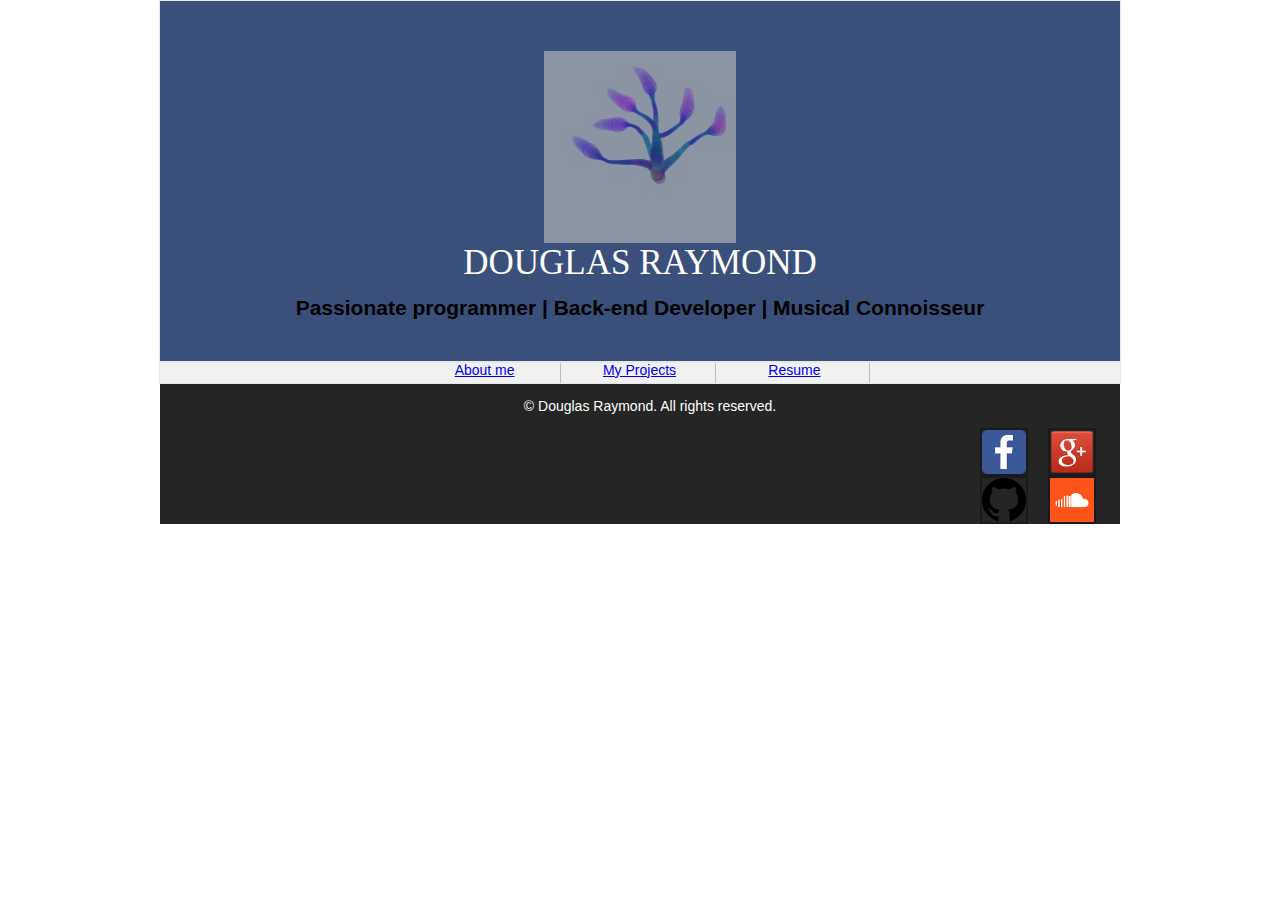
<file: index.html>
<!DOCTYPE html>
<html>
<head>
<link rel="stylesheet" type="text/css" href="css/main.css">
  <title>Douglas Raymond</title>
</head>
<body>
<header>
<a href="index.html" class="logo">
	<img src="Assets/Test_Logo.jpg" alt="">
</a>
<h1>
Douglas Raymond
</h1>
<h2>
Passionate programmer | Back-end Developer | Musical Connoisseur
</h2>
</header>
<nav><ul>	
<li><a href="aboutme.html">About me</a></li>
<li><a href="portfolio.html">My Projects</a></li>
<li><a href="resume.html">Resume</a></li>
</ul>
</nav>
<footer>
		<div>
			<p>&copy; Douglas Raymond. All rights reserved.</p>
			<ul>
				<li>
					<a href="https://www.facebook.com/douglas.raymond" id="facebook">facebook</a>
				</li>
				<li>
					<a href="https://plus.google.com/113774179756982590889" id="googleplus">googleplus</a>
				</li>
				<li>
					<a href="https://github.com/douglas-raymond" id="github">github</a>
				</li>
				<li>
					<a href="https://soundcloud.com/rayzd" id="soundcloud">soundcloud</a>
				</li>
			</ul>
		</div>
</footer>
</body>
</html>
</file>
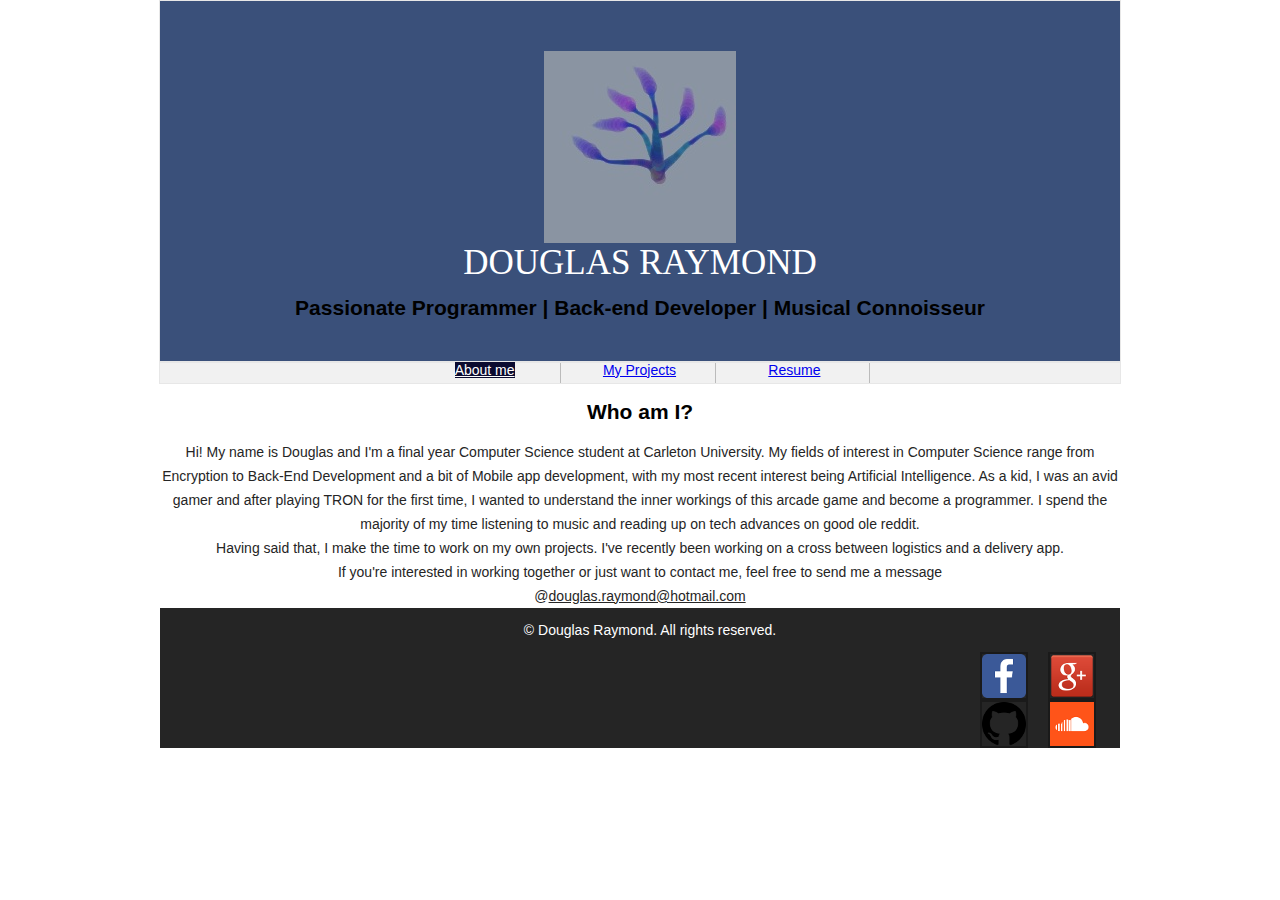
<file: aboutme.html>
<!DOCTYPE html>
<html>
<head>
<link rel="stylesheet" type="text/css" href="css/main.css">
<title>Douglas Raymond</title>
</head>
<header>
<a href="index.html" class="logo">
	<img src="Assets/Test_Logo.jpg" alt="">
</a>
<h1>
Douglas Raymond
</h1>
<h2>
Passionate Programmer | Back-end Developer | Musical Connoisseur
</h2>
</header>
<body>
<nav><ul>	
<li><a href="aboutme.html" class ="active">About me</a></li>
<li><a href="portfolio.html">My Projects</a></li>
<li><a href="resume.html">Resume</a></li>
</ul>
</nav>	

<h2>Who am I?</h2>
<p>
	Hi! My name is Douglas and I'm a final year Computer Science student at Carleton University. My fields of interest in Computer Science range from Encryption to Back-End Development and a bit of Mobile app development, with my most recent interest being Artificial Intelligence. As a kid, I was an avid gamer and after playing TRON for the first time, I wanted to understand the inner workings of this arcade game and become a programmer.  I spend the majority of my time listening to music and reading up on tech advances on good ole reddit.
	<br>
	Having said that, I make the time to work on my own projects. I've recently been working on a cross between logistics and a delivery app.
	<br> 
	If you're interested in working together or just want to contact me, feel free to send me a message 
	<br> 
	@<a href="mailto:douglas.raymond@hotmail.com">douglas.raymond@hotmail.com</a> 
</p>
<footer>
		<div>
			<p>&copy; Douglas Raymond. All rights reserved.</p>
			<ul>
				<li>
					<a href="https://www.facebook.com/douglas.raymond" id="facebook">facebook</a>
				</li>
				<li>
					<a href="https://plus.google.com/113774179756982590889" id="googleplus">googleplus</a>
				</li>
				<li>
					<a href="https://github.com/douglas-raymond" id="github">github</a>
				</li>
				<li>
					<a href="https://soundcloud.com/rayzd" id="soundcloud">soundcloud</a>
				</li>
			</ul>
		</div>
</footer>
</body>
</html>
</file>
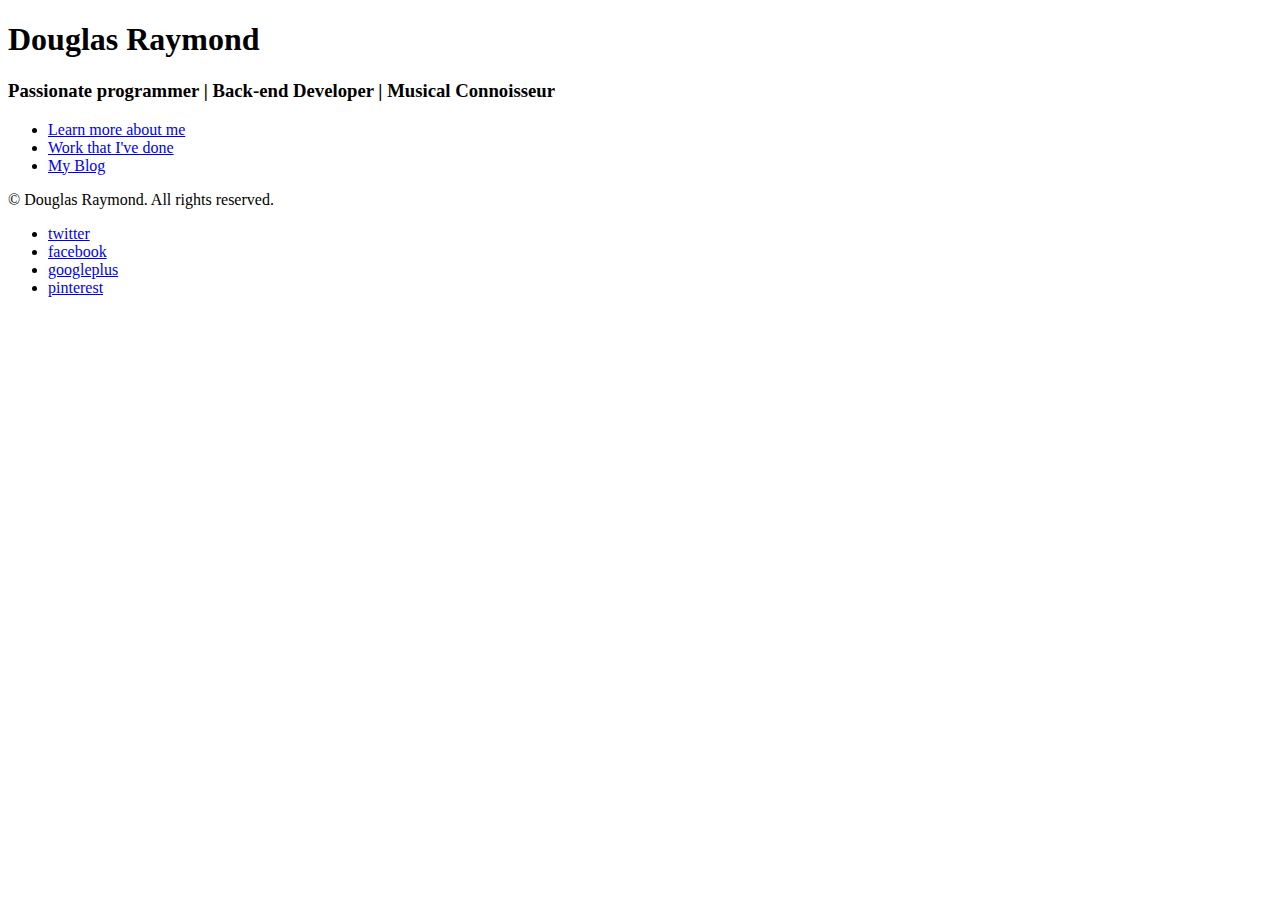
<file: blog.html>
<!DOCTYPE html>
<html>
<head>
<link rel="stylesheet" type="css" href="main.css">
  <title>Douglas Raymond</title>
</head>
<header>
<h1>
Douglas Raymond
</h1>
<h3>
Passionate programmer | Back-end Developer | Musical Connoisseur
</h3>
</header>
<body>
<nav><ul>	
<li><a href="aboutme.html">Learn more about me</a></li>
<li><a href="portfolio.html">Work that I've done</a></li>
<li><a href="blog.html">My Blog</a></li>
</ul>
</nav>	

<footer>
		<div>
			<p>&copy; Douglas Raymond. All rights reserved.</p>
			<ul>
				<li>
					<a href="http://freewebsitetemplates.com/go/twitter/" id="twitter">twitter</a>
				</li>
				<li>
					<a href="http://freewebsitetemplates.com/go/facebook/" id="facebook">facebook</a>
				</li>
				<li>
					<a href="http://freewebsitetemplates.com/go/googleplus/" id="googleplus">googleplus</a>
				</li>
				<li>
					<a href="http://pinterest.com/fwtemplates/" id="pinterest">pinterest</a>
				</li>
			</ul>
		</div>
</footer>

</body>
</html>
</file>
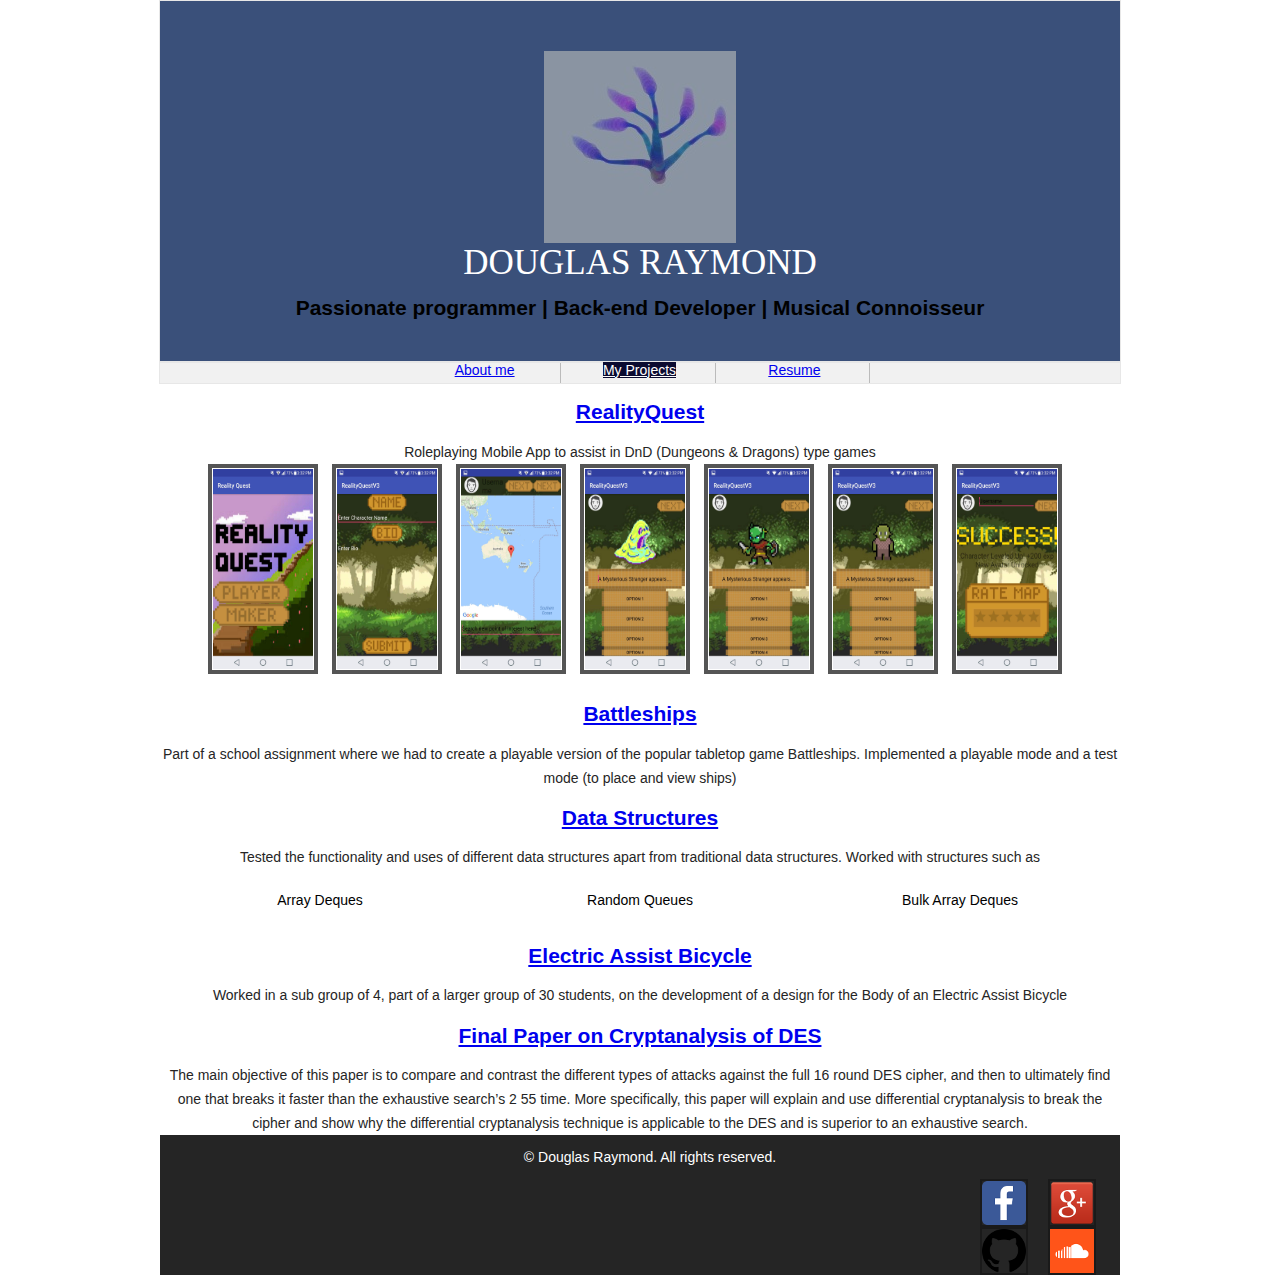
<file: portfolio.html>
<!DOCTYPE html>
<html>
<head>
<link rel="stylesheet" type="text/css" href="css/main.css">
  <title>Douglas Raymond</title>
</head>
<header>
<a href="index.html" class="logo">
	<img src="Assets/Test_Logo.jpg" alt="">
</a>
<h1>
Douglas Raymond
</h1>
<h2>
Passionate programmer | Back-end Developer | Musical Connoisseur
</h2>
</header>
<body>
<nav><ul>	
<li><a href="aboutme.html">About me</a></li>
<li><a href="portfolio.html" class ="active">My Projects</a></li>
<li><a href="resume.html">Resume</a></li>
</ul>
</nav>
<h2><a href="https://github.com/douglas-raymond/HeapsOfStacks" target="_blank">RealityQuest</a></h2>
<p>Roleplaying Mobile App to assist in DnD (Dungeons & Dragons) type games</p>
<div class="thumbnails">
	<a href="Assets/RQScreens/1.JPG" target="_blank"><img onmouseover="preview.src=img1.src" name="img1" src="Assets/RQScreens/1.JPG" alt="" /></a>
	<a href="Assets/RQScreens/2.JPG" target="_blank"><img onmouseover="preview.src=img2.src" name="img2" src="Assets/RQScreens/2.JPG" alt="" /></a>
	<a href="Assets/RQScreens/3.JPG" target="_blank"><img onmouseover="preview.src=img3.src" name="img3" src="Assets/RQScreens/3.JPG" alt="" /></a>
	<a href="Assets/RQScreens/4.JPG" target="_blank"><img onmouseover="preview.src=img4.src" name="img4" src="Assets/RQScreens/4.JPG" alt="" /></a>
	<a href="Assets/RQScreens/5.JPG" target="_blank"><img onmouseover="preview.src=img5.src" name="img5" src="Assets/RQScreens/5.JPG" alt="" /></a>
	<a href="Assets/RQScreens/6.JPG" target="_blank"><img onmouseover="preview.src=img6.src" name="img6" src="Assets/RQScreens/6.JPG" alt="" /></a>
	<a href="Assets/RQScreens/7.JPG" target="_blank"><img onmouseover="preview.src=img7.src" name="img7" src="Assets/RQScreens/7.JPG" alt="" /></a>
</div>

<h2><a href="https://github.com/douglas-raymond/Battleships" target="_blank">Battleships</a></h2>
<p>Part of a school assignment where we had to create a playable version of the popular tabletop game Battleships.
Implemented a playable mode and a test mode (to place and view ships)
</p>

<h2><a href="https://github.com/douglas-raymond/COMP-2402-Assignments" target="_blank">Data Structures</a></h2>
<p>Tested the functionality and uses of different data structures apart from traditional data structures.
Worked with structures such as
</p>
<ul>
	<li>Array Deques</li>
	<li>Random Queues</li>
	<li>Bulk Array Deques</li>
</ul>


<h2><a href="https://github.com/douglas-raymond/Electric-Assist-Bicycle" target="_blank">Electric Assist Bicycle</h2></a>
<p>Worked in a sub group of 4, part of a larger group of 30 students, on the development of a design for the Body of an Electric Assist Bicycle</p>

<h2><a href="https://github.com/douglas-raymond/4109-Cryptanalysis-of-DES" target="_blank">Final Paper on Cryptanalysis of DES</a></h2>
<p>The main objective of this paper is to compare and contrast the different
types of attacks against the full 16 round DES cipher, and then to ultimately
find one that breaks it faster than the exhaustive search’s 2 55 time. More
specifically, this paper will explain and use differential cryptanalysis to break
the cipher and show why the differential cryptanalysis technique is applicable
to the DES and is superior to an exhaustive search.</p>

<footer>
		<div>
			<p>&copy; Douglas Raymond. All rights reserved.</p>
			<ul>
				<li>
					<a href="https://www.facebook.com/douglas.raymond" id="facebook">facebook</a>
				</li>
				<li>
					<a href="https://plus.google.com/113774179756982590889" id="googleplus">googleplus</a>
				</li>
				<li>
					<a href="https://github.com/douglas-raymond" id="github">github</a>
				</li>
				<li>
					<a href="https://soundcloud.com/rayzd" id="soundcloud">soundcloud</a>
				</li>
			</ul>
		</div>
</footer>
</body>
</html>
</file>
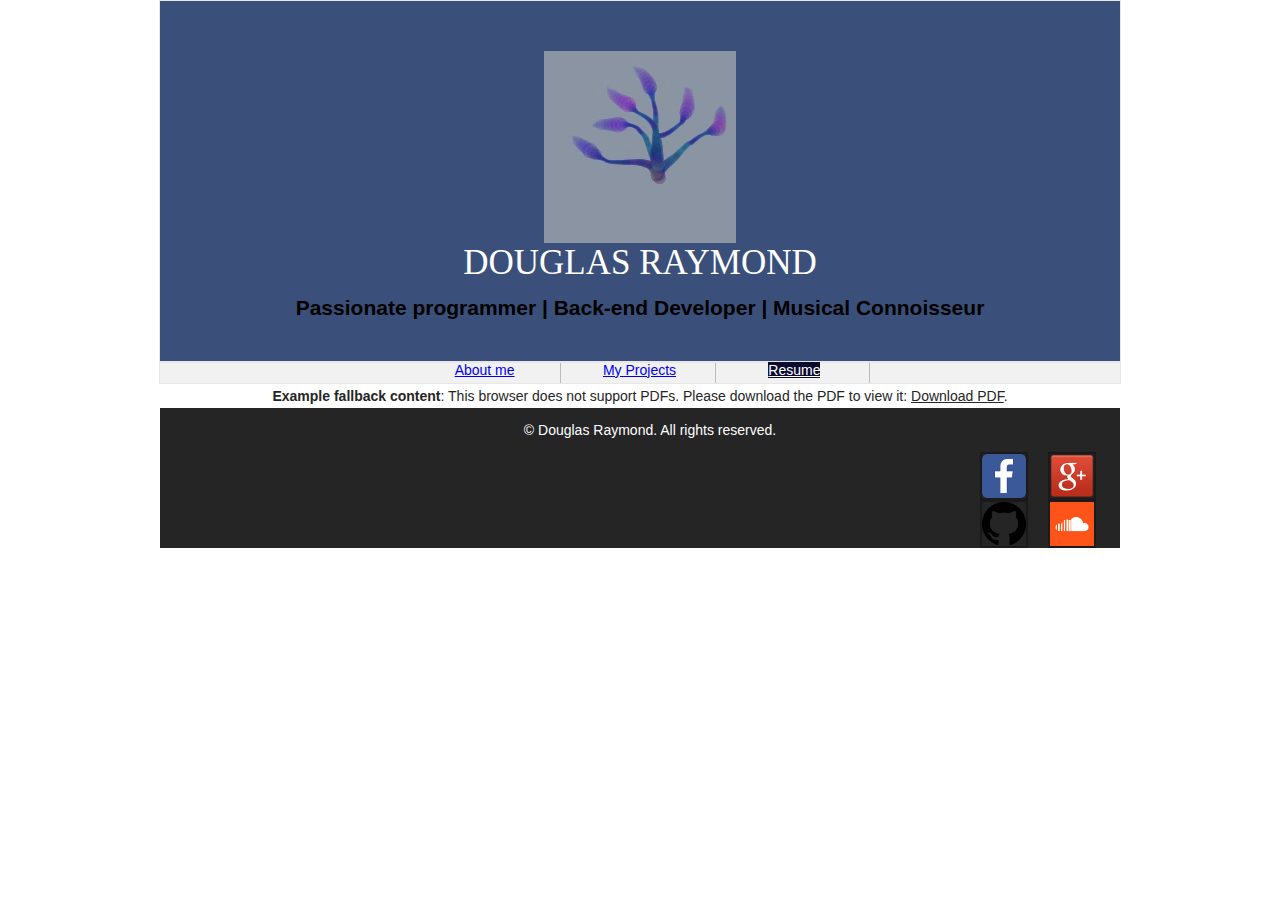
<file: resume.html>
<!DOCTYPE html>
<html>
<head>
<link rel="stylesheet" type="text/css" href="css/main.css">
<title>Douglas Raymond</title>
</head>
<header>
<a href="index.html" class="logo">
	<img src="Assets/Test_Logo.jpg" alt="">
</a>
<h1>
Douglas Raymond
</h1>
<h2>
Passionate programmer | Back-end Developer | Musical Connoisseur
</h2>
</header>
<body>
<nav><ul>	
<li><a href="aboutme.html">About me</a></li>
<li><a href="portfolio.html">My Projects</a></li>
<li><a href="resume.html" class="active">Resume</a></li>
</ul>
</nav>	
<object data="Assets/Douglas_Raymond_CV.pdf" type="application/pdf" width="960px" height="960px">
   <p><b>Example fallback content</b>: This browser does not support PDFs. Please download the PDF to view it: <a href="Assets/Douglas_Raymond_CV.pdf">Download PDF</a>.</p>
</object>
<footer>
		<div>
			<p>&copy; Douglas Raymond. All rights reserved.</p>
			<ul>
				<li>
					<a href="https://www.facebook.com/douglas.raymond" id="facebook">facebook</a>
				</li>
				<li>
					<a href="https://plus.google.com/113774179756982590889" id="googleplus">googleplus</a>
				</li>
				<li>
					<a href="https://github.com/douglas-raymond" id="github">github</a>
				</li>
				<li>
					<a href="https://soundcloud.com/rayzd" id="soundcloud">soundcloud</a>
				</li>
			</ul>
		</div>
</footer>
</body>
</html>
</file>
<file: css/main.css>
body {
	background: #fff;
	font-family: Arial, Helvetica, sans-serif;
	font-size: 14px;
	font-weight: normal;
	line-height: 1;
	margin: 0;
	min-width: 960px;
	padding: 0;
}
p {
	color: #252525;
	line-height: 24px;
	margin: 0;
	padding: 0;
}
p a {
	color: #252525;
	text-decoration: underline;
}
p a:hover {
	color: #898989;
}
header {
	background: #3a507a;
	border: 1px solid #e7e7e7;
	margin: 0 auto;
	padding: 50px 0 25px;
	text-align: center;
	width: 960px;
}
header a.logo {
	display: block;
	opacity: 0.5;
	margin: 0 auto;
	padding: 0;
	width: 340px;
}

header a.logo:hover{
	opacity: 1;
}


.active {
	background-color: #0b0b30;
	color: white;
}
nav > ul {
	list-style-type: none;
	border: 1px solid #e7e7e7;
	margin: 0 auto;
	padding: 0;
	width: 960px;
	text-align: center;
	background-color: #f1f1f1; 
}

nav > ul li {
	display: inline-block;
	padding: 0;
	margin: 0;
	border-right: 1px solid #bbb;
	width: 150px;
	height: 20px;
}

nav > ul li: first-child {
	border-left:  1px solid #bbb;
}

nav > ul li a:hover {
	background-color: #555;
	color: white;
}

body {
	margin: 0;
	padding: 0;
	text-align: center;
}
body h1 {
	color: #fff;
	display: inline;
	font-family: poller_oneregular;
	font-size: 35px;
	font-weight: normal;
	margin: 0;
	padding: 0;
	text-transform: uppercase;
}
body h1 span {
	background: #252525;
	display: inline-block;
	padding: 15px 28px 12px;
}
body > div {
	margin: 0 auto;
	padding: 0;
	width: 960px;
}
body > div img {
	border: 2px solid #292929;
	margin: 24px 0 0;
	padding: 0;
}
body > div .article {
	margin: 0 auto;
	padding: 30px 30px 0;
	width: 560px;
}
body > div .article h2 {
	font-family: "Arial Black", Gadget, sans-serif;
	font-size: 25px;
	font-weight: normal;
	margin: 0 0 30px;
}
body > div .article h3 {
	color: #252525;
	line-height: 24px;
	margin: 0;
	padding: 0;
}
body > div .article h4 {
	background: #252525;
	color: #fff;
	display: inline-block;
	font-family: "Arial Black", Gadget, sans-serif;
	font-size: 25px;
	font-weight: normal;
	margin: 0 0 30px;
	padding: 8px 27px 10px;
}
body > div .article p {
	margin: 0 0 30px;
}
body div ul {
	margin: 0;
	padding: 24px 10px 0;
	width: 940px;
}
body div ul li {
	border: 2px solid #1a1a1a;
	display: block;
	list-style: none;
	margin: 0 0 13px;
	overflow: hidden;
	padding: 0;
}
body div ul li .figure {
	border-right: 2px solid #1a1a1a;
	float: left;
	margin: 0;
	padding: 0;
	width: 376px;
}
body div ul li img {
	border: 0;
	display: block;
	margin: 0;
	padding: 0;
	opacity: 0.8;
	transition: 0.5s ease-in-out;
}
body div ul li .figure:hover img {
	opacity: 1;
}
body div ul li div {
	float: left;
	margin: 0;
	padding: 63px 0 20px;
	width: 558px;
}
body div ul li div h3 {
	color: #252525;
	font-family: "Arial Black", Gadget, sans-serif;
	font-size: 25px;
	font-weight: normal;
	margin: 0;
	padding: 0;
	text-transform: uppercase;
}
body div ul li div p {
	padding: 30px 30px 18px;
}
body div ul li div a.more {
	background: #000;
	color: #fff;
	display: inline-block;
	font-family: "Arial Black", Gadget, sans-serif;
	font-size: 18px;
	font-weight: normal;
	margin: 0;
	padding: 8px 28px;
	text-decoration: none;
	text-transform: uppercase;
}
body div ul li div a.more:hover {
	color: #252525;
	background: #fff;
	border: 2px solid #252525;
}
body > ul {
	margin: 0 auto;
	overflow: hidden;
	padding: 24px 0 0;
	width: 960px;
}
body > ul li {
	display: block;
	float: left;
	margin: 0 10px 20px;
	padding: 0;
	width: 300px;
}
body > ul li a {
	color: #000;
	display: block;
	font-family: poller_oneregular;
	font-size: 20px;
	font-weight: normal;
	margin: 0;
	padding: 0;
	text-align: center;
	text-decoration: none;
	text-transform: uppercase;
}
body > ul li a img {
	border: 2px solid #1a1a1a;
	display: block;
	margin: 0;
	padding: 0;
	opacity: .8;
	transition: 0.5s ease-in-out;
}
body > ul li a:hover img {
	opacity: 1;
}
body > ul li a span {
	display: block;
	margin: 0;
	padding: 33px 0 0;
}
body form {
	margin: 0 auto;
	padding: 24px 0 0;
	width: 620px;
}
body form input, body form textarea {
	border: 2px solid #252525;
	color: #252525;
	font-family: Arial, Helvetica, sans-serif;
	font-size: 15px;
	font-weight: normal;
	margin: 0 0 37px;
	padding: 20px 10px;
	text-align: center;
	text-transform: uppercase;
	width: 596px;
}
body form textarea {
	height: 175px;
	overflow: auto;
	resize: none;
}
body form #send {
	background: #252525;
	color: #fff;
	font-family: "Arial Black", Gadget, sans-serif;
	font-size: 15px;
	font-weight: normal;
	display: inline-block;
	padding: 20px 28px;
	width: auto;
}
body form #send:hover {
	background: #fff;
	color: #252525;
	cursor: pointer;
}
body p {
	margin: 0 auto;
	padding: 0;
	width: 960px;
}
footer {
	bottom: 0;
	margin: 0 auto;
	padding: 0;
}
footer div {
	background: #252525;
	margin: 0 auto;
	overflow: hidden;
	padding: 0;
	width: 960px;
}
footer div p {
	color: #fff;
	float: left;
	line-height: 44px;
	margin: 0 0 0 10px;
	padding: 0;
}
footer div ul {
	display: block;
	float: right;
	margin: 0;
	overflow: hidden;
	padding: 0;
	width: 150px;
}
footer div ul li {
	display: block;
	float: left;
	list-style: none;
	margin: 0 10px;
	padding: 0;
	width: 44px;
}
footer div ul li a {
	display: block;
	height: 44px;
	margin: 0 auto;
	padding: 0;
	text-indent: -99999px;
	width: 44px;
}
footer div ul li #facebook {
	background:url(../Assets/icons/icon-facebook.png);
}
footer div ul li #facebook:hover {
	background:url(../Assets/icons/icon-facebook-hover.png);
}
footer div ul li #googleplus {
	background:url(../Assets/icons/icon-googleplus.png);
}
footer div ul li #googleplus:hover {
	background:url(../Assets/icons/icon-googleplus-hover.png);
}
footer div ul li #github {
	background:url(../Assets/icons/icon-github.png);
}
footer div ul li #github:hover {
	background:url(../Assets/icons/icon-github-hover.png);
}
footer div ul li #soundcloud {
	background:url(../Assets/icons/icon-sc.png);
}
footer div ul li #soundcloud:hover {
	background:url(../Assets/icons/icon-sc-hover.png);
}
.thumbnails img {
		height: 200px;
		width: 100px;
		border: 4px solid #555;
		padding: 1px;
		margin: 0 10px 10px 0;
}

.thumbnails img:hover {
		border: 4px solid #00ccff;
		cursor:pointer;
}
</file>
<file: main.css>
/* Website Template by freewebsitetemplates.com */
@font-face {
	font-family: 'poller_oneregular';
	src: url('../fonts/pollerone/pollerone-webfont.eot');
	src: url('../fonts/pollerone/pollerone-webfont.eot?#iefix') format('embedded-opentype'),
		 url('../fonts/pollerone/pollerone-webfont.woff') format('woff'),
		 url('../fonts/pollerone/pollerone-webfont.ttf') format('truetype'),
		 url('../fonts/pollerone/pollerone-webfont.svg#poller_oneregular') format('svg');
}
@font-face {
	font-family: 'leckerli_oneregular';
	src: url('../fonts/leckerlione/leckerlione-regular-webfont.eot');
	src: url('../fonts/leckerlione/leckerlione-regular-webfont.eot?#iefix') format('embedded-opentype'),
		 url('../fonts/leckerlione/leckerlione-regular-webfont.woff') format('woff'),
		 url('../fonts/leckerlione/leckerlione-regular-webfont.ttf') format('truetype'),
		 url('../fonts/leckerlione/leckerlione-regular-webfont.svg#leckerli_oneregular') format('svg');
}

body {
	background: #fff;
	font-family: Arial, Helvetica, sans-serif;
	font-size: 14px;
	font-weight: normal;
	line-height: 1;
	margin: 0;
	min-width: 960px;
	padding: 0;
}
p {
	color: #252525;
	line-height: 24px;
	margin: 0;
	padding: 0;
}
p a {
	color: #252525;
	text-decoration: underline;
}
p a:hover {
	color: #898989;
}
#header {
	margin: 0 auto;
	padding: 44px 0 50px;
	text-align: center;
	width: 960px;
}
#header a.logo {
	display: block;
	margin: 0 auto;
	padding: 0;
	width: 340px;
}
#header a.logo img {
	border: 0;
	display: block;
	margin: 0;
	padding: 0;
}
#header ul {
	margin: 0;
	padding: 56px 0 0;
}
#header ul li {
	display: inline;
	list-style: none;
	margin: 0;
	padding: 0 19px;
}
#header ul li a {
	color: #252525;
	display: inline-block;
	font-family: "Arial Black", Gadget, sans-serif;
	font-size: 14px;
	font-weight: normal;
	margin: 0;
	padding: 0 0 3px;
	text-decoration: none;
	text-transform: uppercase;
}
#header ul li a:hover, #header ul li.selected a {
	color: #0ba39c;
}
#body {
	margin: 0;
	padding: 0 0 30px;
	text-align: center;
}
#body h1 {
	color: #fff;
	display: inline;
	font-family: poller_oneregular;
	font-size: 35px;
	font-weight: normal;
	margin: 0;
	padding: 0;
	text-transform: uppercase;
}
#body h1 span {
	background: #252525;
	display: inline-block;
	padding: 15px 28px 12px;
}
#body > div {
	margin: 0 auto;
	padding: 0;
	width: 960px;
}
#body > div img {
	border: 2px solid #292929;
	margin: 24px 0 0;
	padding: 0;
}
#body > div .article {
	margin: 0 auto;
	padding: 30px 30px 0;
	width: 560px;
}
#body > div .article h2 {
	font-family: "Arial Black", Gadget, sans-serif;
	font-size: 25px;
	font-weight: normal;
	margin: 0 0 30px;
}
#body > div .article h3 {
	color: #252525;
	line-height: 24px;
	margin: 0;
	padding: 0;
}
#body > div .article h4 {
	background: #252525;
	color: #fff;
	display: inline-block;
	font-family: "Arial Black", Gadget, sans-serif;
	font-size: 25px;
	font-weight: normal;
	margin: 0 0 30px;
	padding: 8px 27px 10px;
}
#body > div .article p {
	margin: 0 0 30px;
}
#body div ul {
	margin: 0;
	padding: 24px 10px 0;
	width: 940px;
}
#body div ul li {
	border: 2px solid #1a1a1a;
	display: block;
	list-style: none;
	margin: 0 0 13px;
	overflow: hidden;
	padding: 0;
}
#body div ul li .figure {
	border-right: 2px solid #1a1a1a;
	float: left;
	margin: 0;
	padding: 0;
	width: 376px;
}
#body div ul li img {
	border: 0;
	display: block;
	margin: 0;
	padding: 0;
	opacity: 0.8;
	transition: 0.5s ease-in-out;
}
#body div ul li .figure:hover img {
	opacity: 1;
}
#body div ul li div {
	float: left;
	margin: 0;
	padding: 63px 0 20px;
	width: 558px;
}
#body div ul li div h3 {
	color: #252525;
	font-family: "Arial Black", Gadget, sans-serif;
	font-size: 25px;
	font-weight: normal;
	margin: 0;
	padding: 0;
	text-transform: uppercase;
}
#body div ul li div p {
	padding: 30px 30px 18px;
}
#body div ul li div a.more {
	background: #000;
	color: #fff;
	display: inline-block;
	font-family: "Arial Black", Gadget, sans-serif;
	font-size: 18px;
	font-weight: normal;
	margin: 0;
	padding: 8px 28px;
	text-decoration: none;
	text-transform: uppercase;
}
#body div ul li div a.more:hover {
	color: #252525;
	background: #fff;
	border: 2px solid #252525;
}
#body #featured {
	margin: 0 0 13px;
	padding: 0;
	position: relative;
	width: 100%;
}
#body #featured img {
	border: 0;
	display: block;
	margin: 0;
	padding: 0;
	width: 100%;
}
#body #featured div {
	left: 50%;
	margin-left: -480px;
	margin-top: -171px;
	padding: 0 0 0 470px;
	position: absolute;
	top: 50%;
	text-align: left;
	width: 490px;
}
#body #featured div h2 {
	background: #fff;
	color: #000;
	display: inline-block;
	font-family: poller_oneregular;
	font-size: 20px;
	font-weight: normal;
	margin: 0 0 18px;
	padding: 23px 27px 20px;
	text-transform: uppercase;
}
#body #featured div span {
	background: #252525;
	color: #fff;
	display: inline-block;
	font-size: 20px;
	margin: 7px 0;
	padding: 12px 27px;
}
#body #featured div a {
	background: #0ba39c;
	color: #fff;
	display: inline-block;
	font-size: 16px;
	margin: 15px 0 0;
	padding: 26px 27px 22px;
	text-align: center;
	text-decoration: none;
	text-transform: uppercase;
}
#body #featured div a:hover {
	background: #1fc3bc;
}
#body > ul {
	margin: 0 auto;
	overflow: hidden;
	padding: 24px 0 0;
	width: 960px;
}
#body > ul li {
	display: block;
	float: left;
	margin: 0 10px 20px;
	padding: 0;
	width: 300px;
}
#body > ul li a {
	color: #000;
	display: block;
	font-family: poller_oneregular;
	font-size: 20px;
	font-weight: normal;
	margin: 0;
	padding: 0;
	text-align: center;
	text-decoration: none;
	text-transform: uppercase;
}
#body > ul li a img {
	border: 2px solid #1a1a1a;
	display: block;
	margin: 0;
	padding: 0;
	opacity: .8;
	transition: 0.5s ease-in-out;
}
#body > ul li a:hover img {
	opacity: 1;
}
#body > ul li a span {
	display: block;
	margin: 0;
	padding: 33px 0 0;
}
#body form {
	margin: 0 auto;
	padding: 24px 0 0;
	width: 620px;
}
#body form input, #body form textarea {
	border: 2px solid #252525;
	color: #252525;
	font-family: Arial, Helvetica, sans-serif;
	font-size: 15px;
	font-weight: normal;
	margin: 0 0 37px;
	padding: 20px 10px;
	text-align: center;
	text-transform: uppercase;
	width: 596px;
}
#body form textarea {
	height: 175px;
	overflow: auto;
	resize: none;
}
#body form #send {
	background: #252525;
	color: #fff;
	font-family: "Arial Black", Gadget, sans-serif;
	font-size: 15px;
	font-weight: normal;
	display: inline-block;
	padding: 20px 28px;
	width: auto;
}
#body form #send:hover {
	background: #fff;
	color: #252525;
	cursor: pointer;
}
.footer {
	background: #252525;
	margin: 0;
	padding: 36px 0 42px;
}
.footer div {
	margin: 0 auto;
	overflow: hidden;
	padding: 0;
	width: 960px;
}
.footer div p {
	color: #fff;
	float: left;
	line-height: 44px;
	margin: 0 0 0 10px;
	padding: 0;
}
.footer div ul {
	display: block;
	float: right;
	margin: 0;
	overflow: hidden;
	padding: 0;
	width: 256px;
}
.footer div ul li {
	display: block;
	float: left;
	list-style: none;
	margin: 0 10px;
	padding: 0;
	width: 44px;
}
.footer div ul li a {
	background: url(../Assets/icons.jpg) no-repeat 0 0;
	display: block;
	height: 44px;
	margin: 0;
	padding: 0;
	text-indent: -99999px;
	width: 44px;
}
.footer div ul li #twitter {
	background-position: 0 0;
}
.footer div ul li #twitter:hover {
	background-position: -44px 0;
}
.footer div ul li #facebook {
	background-position: 0 -44px;
}
.footer div ul li #facebook:hover {
	background-position: -44px -44px;
}
.footer div ul li #googleplus {
	background-position: 0 -88px;
}
.footer div ul li #googleplus:hover {
	background-position: -44px -88px;
}
.footer div ul li #pinterest {
	background-position: 0 -132px;
}
.footer div ul li #pinterest:hover {
	background-position: -44px -132px;
}
</file>
